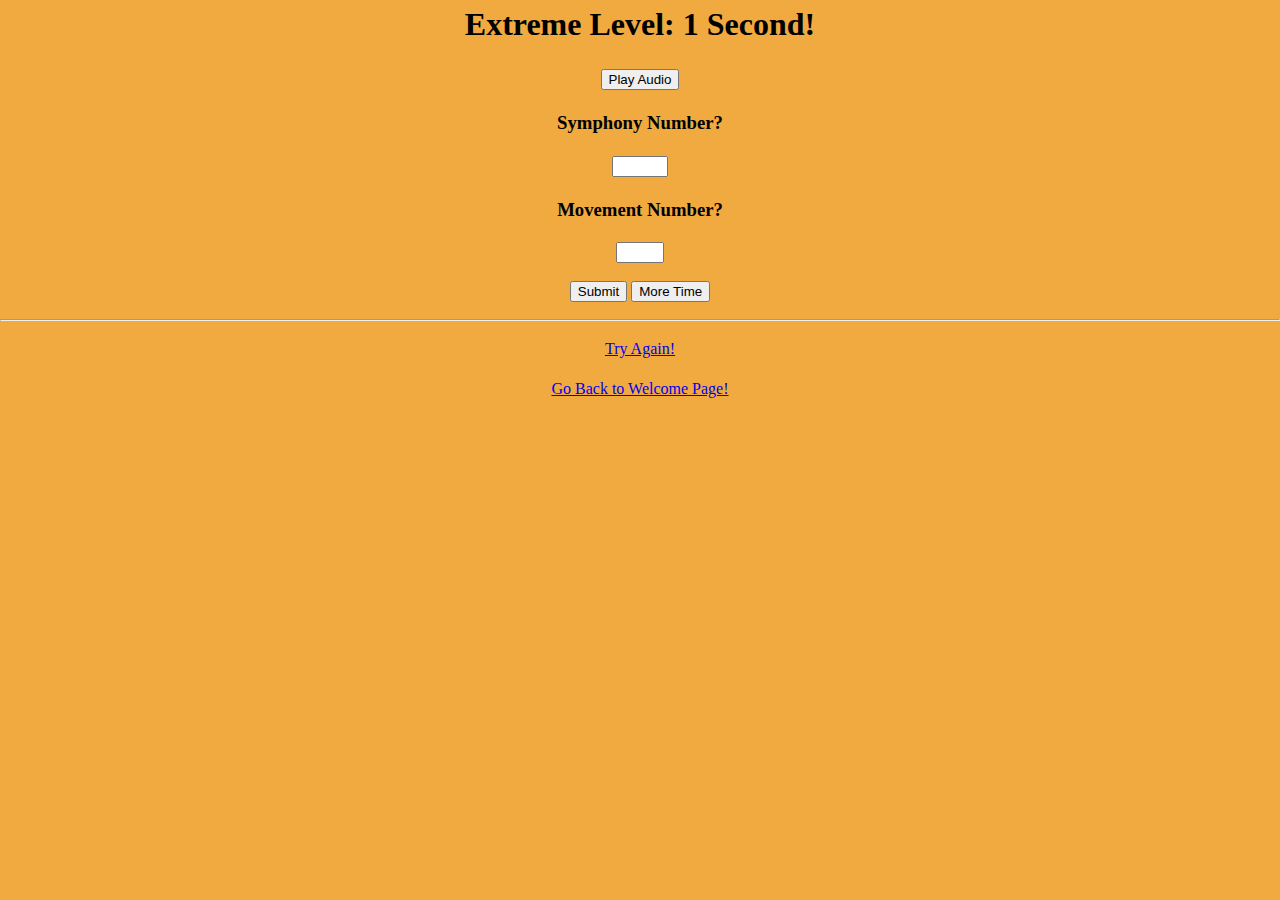
<file: mahler.html>
<html lang="en">

    <head>
        <title>Mahler</title>
        <script src="mahlerjava.js"></script>
    </head>
    <style>
        body {
            background-color: #f0aa40;
            line-height: 1.5;
            margin: 0;
            text-align: center;
        }

        #twoseconds,
        #fourseconds,
        #tenseconds,
        #twentyseconds,
        .answerButton
        {
            display: none;
        }
        .symphonyFeedback, .movementFeedback{
            font-style: italic;
        }


    </style>

    <body>
        <section id="onesecond">
            <h1> Extreme Level: 1 Second!</h1>
            <button class="audioBtn" data-duration="1">Play Audio</button>
            <h3>Symphony Number?</h3>
            <input type="number" min="1" max="10" class="symphonyInput">
            <p class="symphonyFeedback"></p>
            <h3>Movement Number?</h3>
            <input type="number" min="1" max="6" class="movementInput">
            <p class="movementFeedback"></p>
            <button class="submitBtn">Submit</button>
            <button class="hintBtn" data-target="twoseconds">More Time</button>
            <button class="showAnswerButton" style="display: none;">Show Complete Answer</button>
            <p class="answerBtn" id='answer'></p>
        </section>

        <section id="twoseconds">
            <hr>
            <h1> Hard Level: 2 Seconds!</h1>
            <button class="audioBtn" data-duration="2">Play Audio</button>
            <h3>Symphony Number?</h3>
            <input type="number" min="1" max="10" class="symphonyInput">
            <p class="symphonyFeedback"></p>
            <h3>Movement Number?</h3>
            <input type="number" min="1" max="6" class="movementInput">
            <p class="movementFeedback"></p>
            <button class="submitBtn">Submit</button>
            <button class="hintBtn" data-target="fourseconds">More Time</button>
            <button class="showAnswerButton" style="display: none;">Show Complete Answer</button>
            <p class="answerBtn" id='answer'></p>
        </section>

        <section id="fourseconds">
            <hr>
            <h1> Less-Hard Level: 4 Seconds!</h1>
            <button class="audioBtn" data-duration="4">Play Audio</button>
            <h3>Symphony Number?</h3>
            <input type="number" min="1" max="10" class="symphonyInput">
            <p class="symphonyFeedback"></p>
            <h3>Movement Number?</h3>
            <input type="number" min="1" max="6" class="movementInput">
            <p class="movementFeedback"></p>
            <button class="submitBtn">Submit</button>
            <button class="hintBtn" data-target="tenseconds">More Time</button>
            <button class="showAnswerButton" style="display: none;">Show Complete Answer</button>
            <p class="answerBtn" id='answer'></p>
        </section>

        <section id="tenseconds">
            <hr>
            <h1> Medium Level: 10 Seconds!</h1>
            <button class="audioBtn" data-duration="10">Play Audio</button>
            <h3>Symphony Number?</h3>
            <input type="number" min="1" max="10" class="symphonyInput">
            <p class="symphonyFeedback"></p>
            <h3>Movement Number?</h3>
            <input type="number" min="1" max="6" class="movementInput">
            <p class="movementFeedback"></p>
            <button class="submitBtn">Submit</button>
            <button class="hintBtn" data-target="twentyseconds">More Time</button>
            <button class="showAnswerButton" style="display: none;">Show Complete Answer</button>
            <p class="answerBtn" id='answer'></p>
        </section>

        <section id="twentyseconds">
            <hr>
            <h1> Easy Level: 20 Seconds!</h1>
            <button class="audioBtn" data-duration="20">Play Audio</button>
            <h3>Symphony Number?</h3>
            <input type="number" min="1" max="10" class="symphonyInput">
            <p class="symphonyFeedback"></p>
            <h3>Movement Number?</h3>
            <input type="number" min="1" max="6" class="movementInput">
            <p class="movementFeedback"></p>
            <button class="submitBtn">Submit</button>
            <button class="giveUp">Give Up</button>
            <p class="answerBtn" id='answer'></p>
        </section>

        <hr>
        <button class="audioBtn" id="listen30" data-duration="30" style="display: none;">Hear Thirty Seconds!</button>
        <p></p>
        <button class="audioBtn" id="listenAll" data-duration="3422" style="display: none;">Hear Until the End of the Movement!</button>
        <p></p>
        <a href="mahler.html">Try Again!</a>
        <p></p>
        <a href="index.html">Go Back to Welcome Page!</a>
    </body>

</html>
</file>
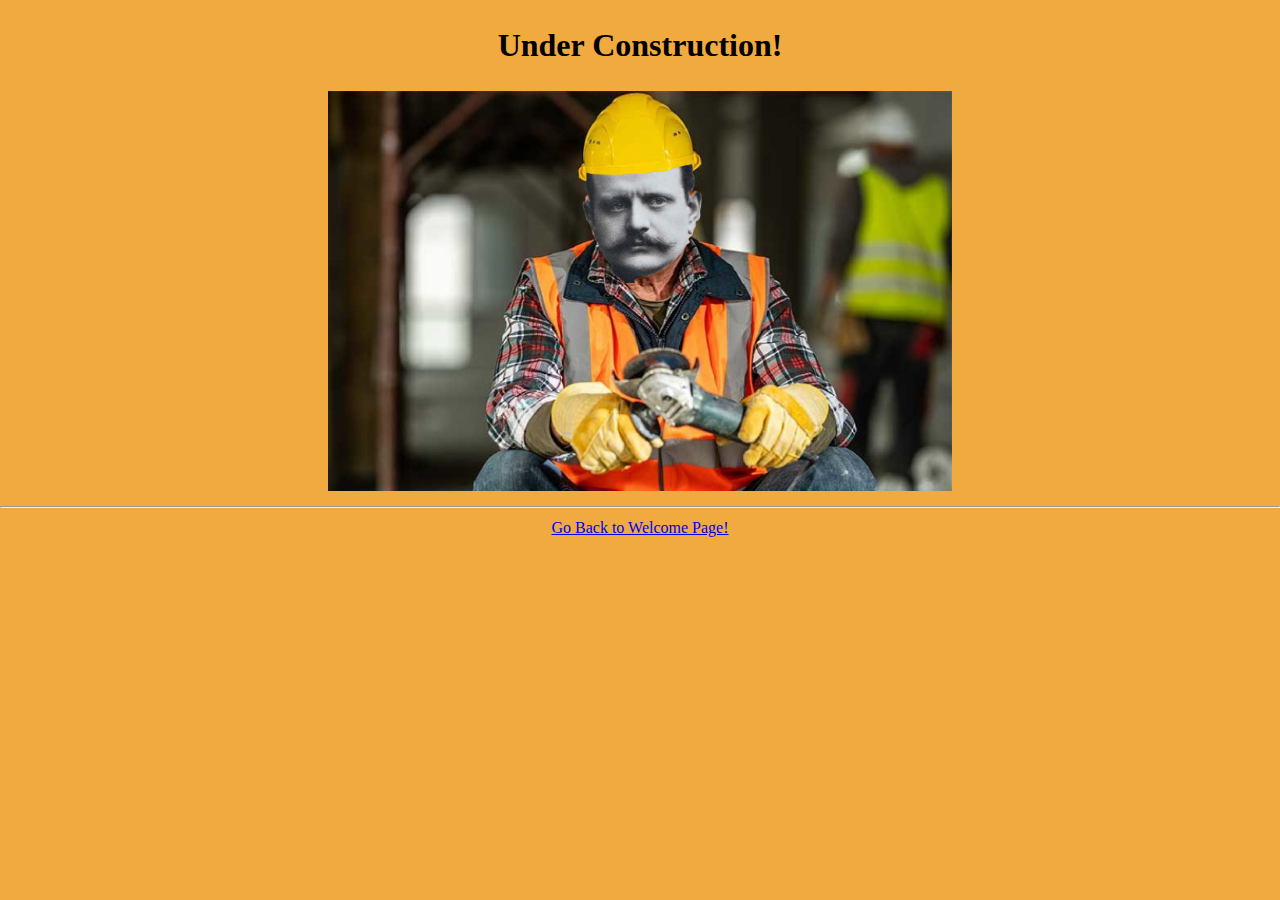
<file: sibelius.html>
<!DOCTYPE html>

<html lang="en">

    <head>
        <title>Sibelius</title>
    </head>
    <style>
    body {
            background-color: #f0aa40;
            line-height: 1.5;
            margin: 0;
            text-align: center;
        }

    </style>
    <body>
        <h1> Under Construction!
        </h1>
        <img src="SibeliusConstruction.jpg" height=400px>
        <hr>
        <a href="index.html">Go Back to Welcome Page!</a>
    </body>

</html>
</file>
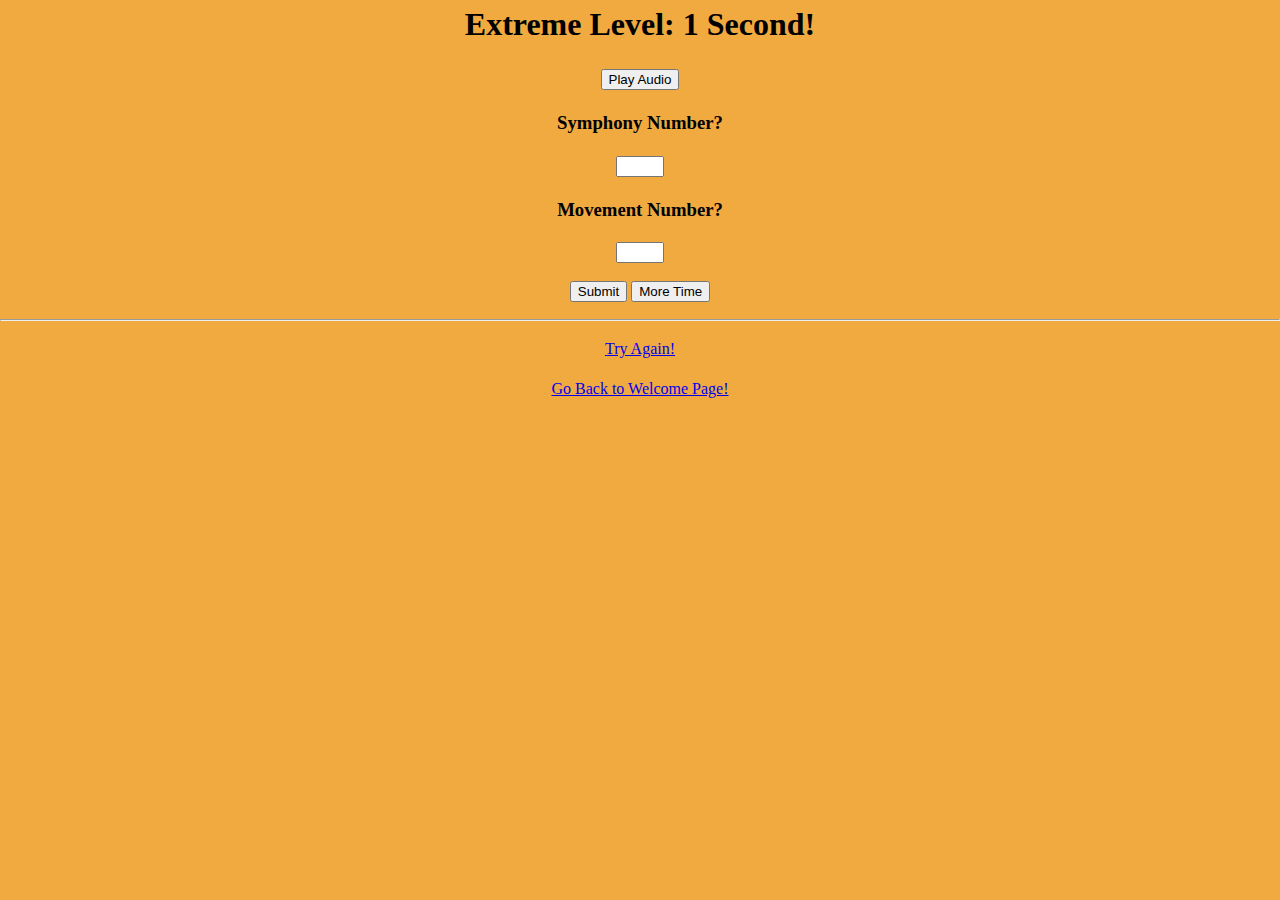
<file: sibeliusgame.html>
<html lang="en">

    <head>
        <title>Sibelius</title>
        <script src="sibeliusjava.js"></script>
    </head>
    <style>
        body {
            background-color: #f0aa40;
            line-height: 1.5;
            margin: 0;
            text-align: center;
        }

        #twoseconds,
        #fourseconds,
        #tenseconds,
        #twentyseconds,
        .answerButton
        {
            display: none;
        }
        .symphonyFeedback, .movementFeedback{
            font-style: italic;
        }


    </style>

    <body>
        <section id="onesecond">
            <h1> Extreme Level: 1 Second!</h1>
            <button class="audioBtn" data-duration="1">Play Audio</button>
            <h3>Symphony Number?</h3>
            <input type="number" min="1" max="7" class="symphonyInput">
            <p class="symphonyFeedback"></p>
            <h3>Movement Number?</h3>
            <input type="number" min="1" max="4" class="movementInput">
            <p class="movementFeedback"></p>
            <button class="submitBtn">Submit</button>
            <button class="hintBtn" data-target="twoseconds">More Time</button>
            <button class="showAnswerButton" style="display: none;">Show Complete Answer</button>
            <p class="answerBtn" id='answer'></p>
        </section>

        <section id="twoseconds">
            <hr>
            <h1> Hard Level: 2 Seconds!</h1>
            <button class="audioBtn" data-duration="2">Play Audio</button>
            <h3>Symphony Number?</h3>
            <input type="number" min="1" max="7" class="symphonyInput">
            <p class="symphonyFeedback"></p>
            <h3>Movement Number?</h3>
            <input type="number" min="1" max="4" class="movementInput">
            <p class="movementFeedback"></p>
            <button class="submitBtn">Submit</button>
            <button class="hintBtn" data-target="fourseconds">More Time</button>
            <button class="showAnswerButton" style="display: none;">Show Complete Answer</button>
            <p class="answerBtn" id='answer'></p>
        </section>

        <section id="fourseconds">
            <hr>
            <h1> Less-Hard Level: 4 Seconds!</h1>
            <button class="audioBtn" data-duration="4">Play Audio</button>
            <h3>Symphony Number?</h3>
            <input type="number" min="1" max="7" class="symphonyInput">
            <p class="symphonyFeedback"></p>
            <h3>Movement Number?</h3>
            <input type="number" min="1" max="4" class="movementInput">
            <p class="movementFeedback"></p>
            <button class="submitBtn">Submit</button>
            <button class="hintBtn" data-target="tenseconds">More Time</button>
            <button class="showAnswerButton" style="display: none;">Show Complete Answer</button>
            <p class="answerBtn" id='answer'></p>
        </section>

        <section id="tenseconds">
            <hr>
            <h1> Medium Level: 10 Seconds!</h1>
            <button class="audioBtn" data-duration="10">Play Audio</button>
            <h3>Symphony Number?</h3>
            <input type="number" min="1" max="7" class="symphonyInput">
            <p class="symphonyFeedback"></p>
            <h3>Movement Number?</h3>
            <input type="number" min="1" max="4" class="movementInput">
            <p class="movementFeedback"></p>
            <button class="submitBtn">Submit</button>
            <button class="hintBtn" data-target="twentyseconds">More Time</button>
            <button class="showAnswerButton" style="display: none;">Show Complete Answer</button>
            <p class="answerBtn" id='answer'></p>
        </section>

        <section id="twentyseconds">
            <hr>
            <h1> Easy Level: 20 Seconds!</h1>
            <button class="audioBtn" data-duration="20">Play Audio</button>
            <h3>Symphony Number?</h3>
            <input type="number" min="1" max="7" class="symphonyInput">
            <p class="symphonyFeedback"></p>
            <h3>Movement Number?</h3>
            <input type="number" min="1" max="4" class="movementInput">
            <p class="movementFeedback"></p>
            <button class="submitBtn">Submit</button>
            <button class="giveUp">Give Up</button>
            <p class="answerBtn" id='answer'></p>
        </section>

        <hr>
        <button class="audioBtn" id="listen30" data-duration="30" style="display: none;">Hear Thirty Seconds!</button>
        <p></p>
        <button class="audioBtn" id="listenAll" data-duration="3422" style="display: none;">Hear Until the End of the Movement!</button>
        <p></p>
        <a href="sibeliusgame.html">Try Again!</a>
        <p></p>
        <a href="index.html">Go Back to Welcome Page!</a>
    </body>

</html>
</file>
